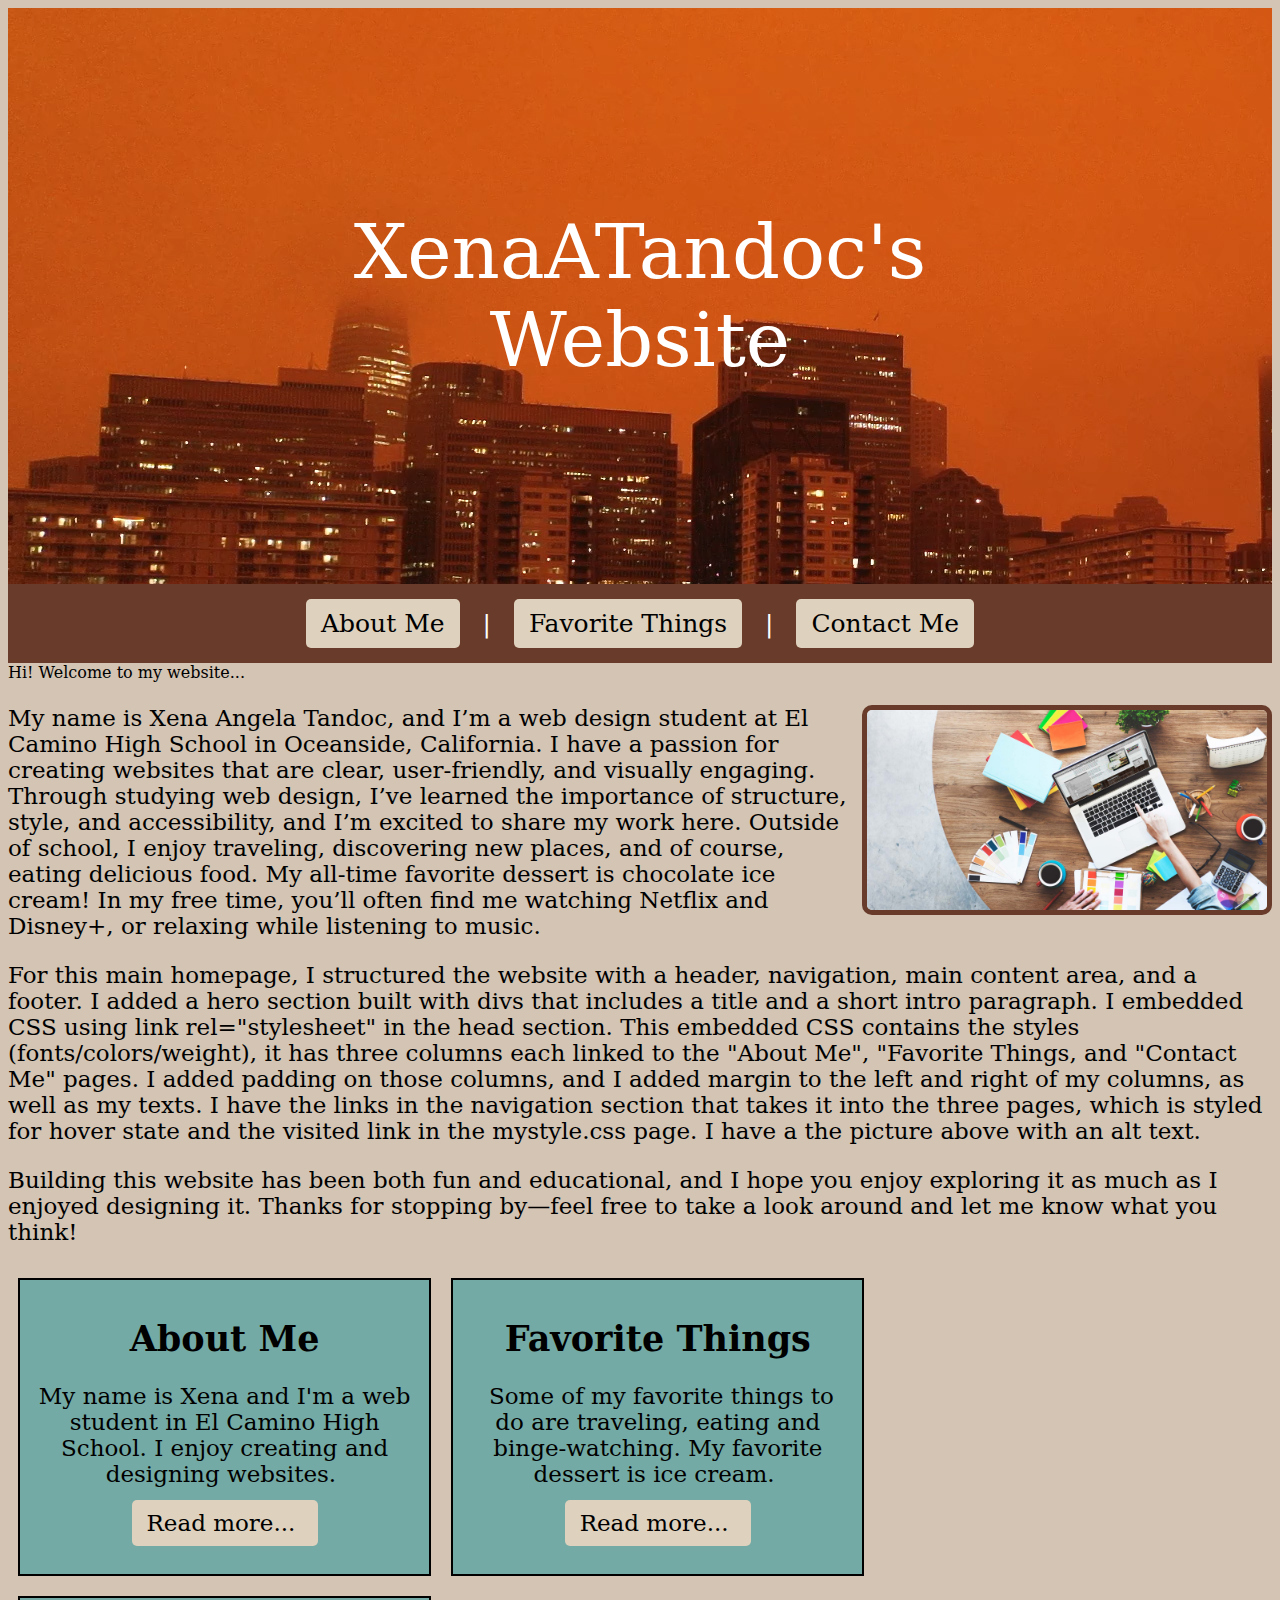
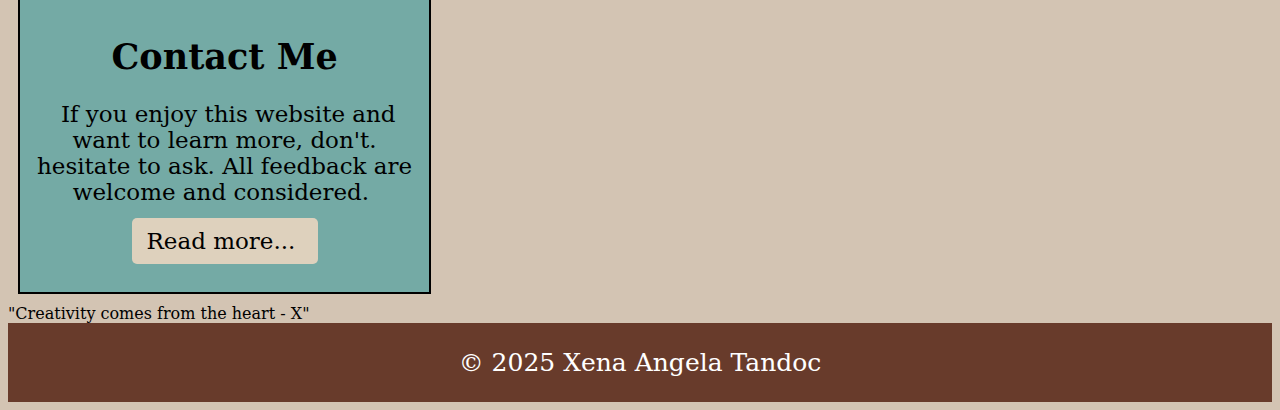
<file: index.html>
<!DOCTYPE html>
<html>
<head>
<style>

</style>
	<link rel="stylesheet" type="text/css" href="mystyle.css">
	
</head>
<body>
	
<div class="headerdiv">XenaATandoc's Website</div>
	
<div id="navdiv"><a href="aboutmepage.html">About Me</a> | <a href="favoritethingspage.html">Favorite Things</a> | <a href="contactpage.html">Contact Me</a></div>
	

	
	<div id="h1">Hi! Welcome to my website...</div>
	
<p><img src="picindexpage.jpg" width="400" style="float: right; margin-left: 10px; border-radius: 10px; border: 5px solid #683B2B;" alt="computerpic"/>My name is Xena Angela Tandoc, and I’m a web design student at El Camino High School in Oceanside, California. I have a passion for creating websites that are clear, user-friendly, and visually engaging. Through studying web design, I’ve learned the importance of structure, style, and accessibility, and I’m excited to share my work here.

Outside of school, I enjoy traveling, discovering new places, and of course, eating delicious food. My all-time favorite dessert is chocolate ice cream! In my free time, you’ll often find me watching Netflix and Disney+, or relaxing while listening to music.</p> 
	
	<p>For this main homepage, I structured the website with a header, navigation, main content area, and a footer. I added a hero section built with divs that includes a title and a short intro paragraph. I embedded CSS using link rel="stylesheet" in the head section. This embedded CSS contains the styles (fonts/colors/weight), it has three columns each linked to the "About Me", "Favorite Things, and "Contact Me" pages. I added padding on those columns, and I added margin to the left and right of my columns, as well as my texts. I have the links in the navigation section that takes it into the three pages, which is styled for hover state and the visited link in the mystyle.css page. I have a the picture above with an alt text.</p>
 
<p>Building this website has been both fun and educational, and I hope you enjoy exploring it as much as I enjoyed designing it. Thanks for stopping by—feel free to take a look around and let me know what you think!</p>
	


	

<div class="thirdcolumn">
  <h1>About Me</h1>
  <p>My name is Xena and I'm a web student in El Camino High School. I enjoy creating and designing websites.&nbsp;</p>
  <p><a href="aboutmepage.html">Read more...&nbsp;</a></p>
</div>  
<div class="thirdcolumn">
  <h1>Favorite Things</h1>
  <p>&nbsp;Some of my favorite things to do are traveling, eating and binge-watching. My favorite dessert is ice cream.&nbsp;</p>
  <p><a href="favoritethingspage.html">Read more...&nbsp;</a></p>
</div> 
<div class="thirdcolumn">
  <h1>Contact Me</h1>
  <p>&nbsp;If you enjoy this website and want to learn more, don't. hesitate to ask. All feedback are welcome and considered.&nbsp;</p>
  <p><a href="contactpage.html">Read more...&nbsp;</a></p>
</div>
<div style="clear:both;"></div>
	

<div id="h2">"Creativity comes from the heart - X"</div>



	
<div class="footerdiv">&copy; 2025 Xena Angela Tandoc</div>

</body>
</html>
</file>
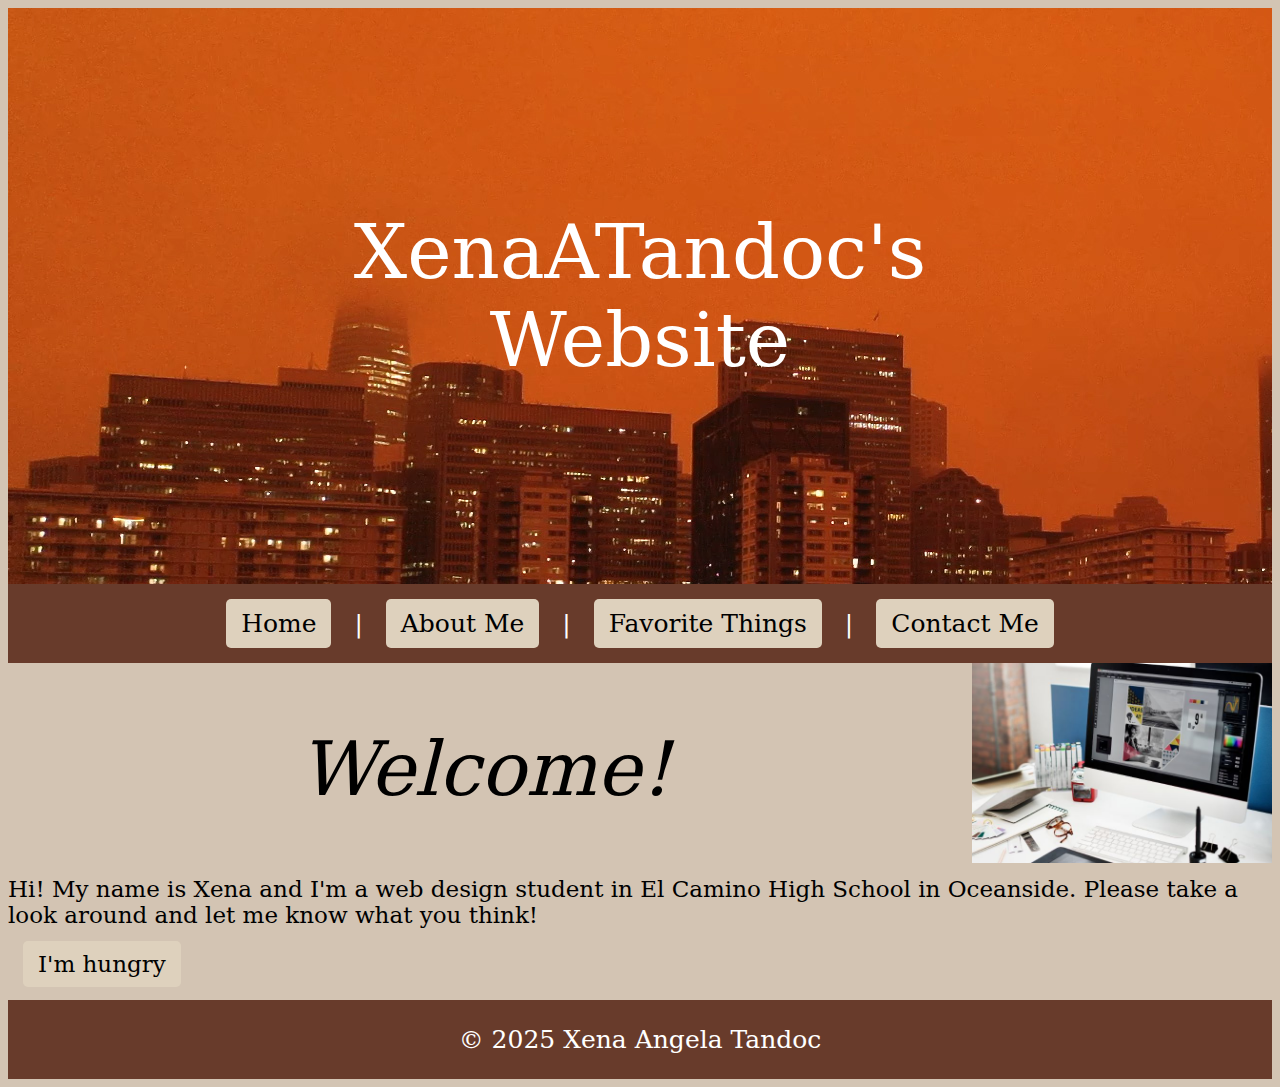
<file: contactpage.html>
<!DOCTYPE html>
<html>
<head>
	<link rel="stylesheet" type="text/css" href="mystyle.css">
</head>
<body>
	
<div class="headerdiv">XenaATandoc's Website</div>
	
<div id="navdiv"><a href="index.html">Home</a> | <a href="aboutmepage.html">About Me</a> | <a href="favoritethingspage.html">Favorite Things</a> | <a href="contactpage.html">Contact Me</a></div>
	
<img src="computer.jpg" alt="Graphic Designer" height="200px" style="float: right; margin-left: 10px;"><h2>Welcome!</h2>

<p>Hi! My name is Xena and I'm a web design student in El Camino High School in Oceanside. Please take a look around and let me know what you think!</p>
	
<p><a href="https://www.starbucks.com/menu?gad_source=1&gad_campaignid=8182317723&gbraid=0AAAAADoJV5tz8lfGPWy1GQBfVlRIAEaBy&gclid=EAIaIQobChMIntbS0pWujwMV16zuAR2INyliEAAYASAAEgKmxfD_BwE">I'm hungry</a></p>

<div class="footerdiv">&copy; 2025 Xena Angela Tandoc</div>

</body>
</html>
</file>
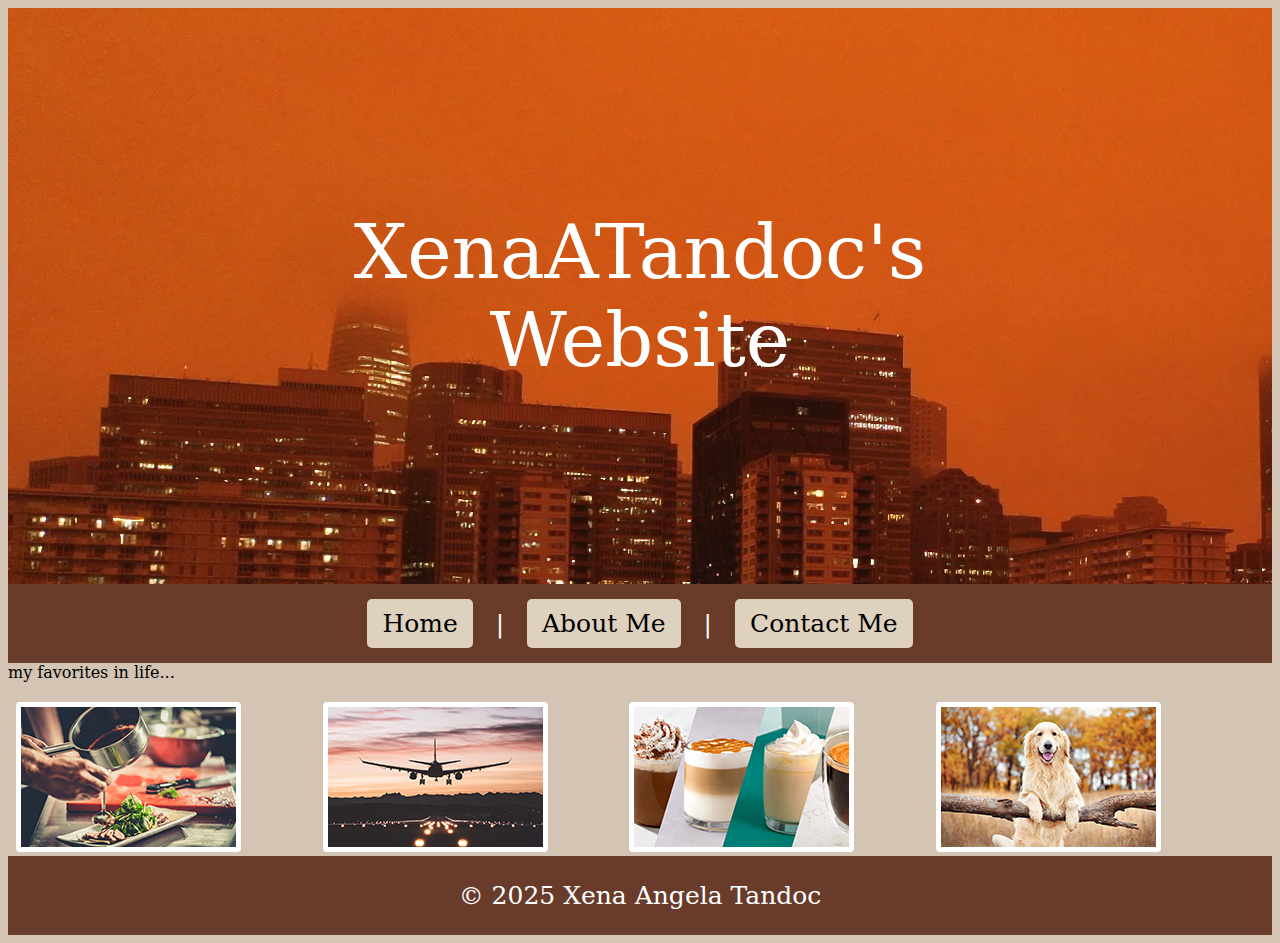
<file: favoritethingspage.html>
<!DOCTYPE html>
<html>
<head>
	<link rel="stylesheet" type="text/css" href="mystyle.css">
</head>

<style> 
	.row > .column {
  padding: 0 8px;
}

.row:after {
  content: "";
  display: table;
  clear: both;
}

/* Create four equal columns that floats next to eachother */
.column {
  float: left;
  width: 23%;
	margin-top: 20px;
}
	
/* The Modal (background) */
.modal {
  display: none;
  position: fixed;
  z-index: 1;
  padding-top: 100px; 
  left: 0;
  top: 0;
  width: 100%;
  height: 100%;
  overflow: auto;
  background-color: black;
}

/* Modal Content */
.modal-content {
  position: relative;
  background-color: #fefefe;
  margin: auto;
  padding: 0;
  width: 90%;
  max-width: 1200px;
}

/* The Close Button */
.close {
  color: white;
  position: absolute;
  top: 10px;
  right: 25px;
  font-size: 35px;
  font-weight: bold;
}

.close:hover,
.close:focus {
  color: #999;
  text-decoration: none;
  cursor: pointer;
}

/* Hide the slides by default */
.mySlides img {
  display: block;
	height: auto;
	border: 5px solid white;
	border-radius: 10px;
	max-width: 100%;

}

/* Next & previous buttons */
.prev,
.next {
  cursor: pointer;
  position: absolute;
  top: 50%;
  width: auto;
  padding: 16px;
  margin-top: -50px;
  color: white;
  font-weight: bold;
  font-size: 20px;
  transition: 0.6s ease;
  border-radius: 0 3px 3px 0;
  user-select: none;
  -webkit-user-select: none;
}

/* Position the "next button" to the right */
.next {
  right: 0;
  border-radius: 3px 0 0 3px;
}

/* On hover, add a black background color with a little bit see-through */
.prev:hover,
.next:hover {
  background-color: rgba(0, 0, 0, 0.8);
}

/* Number text (1/3 etc) */
.numbertext {
  color: #f2f2f2;
  font-size: 12px;
  padding: 8px 12px;
  position: absolute;
  top: 0;
}

/* Caption text */
.caption-container {
  text-align: center;
  background-color: black;
  padding: 2px 16px;
  color: white;
}

img.demo {
  opacity: 0.6;
}

.active,
.demo:hover {
  opacity: 1;
}

img.hover-shadow {
  transition: 0.3s;
}

.hover-shadow:hover {
  box-shadow: 0 4px 8px 0 rgba(0, 0, 0, 0.2), 0 6px 20px 0 rgba(0, 0, 0, 0.19);
}
</style>
	
<body>
	
<div class="headerdiv">XenaATandoc's Website</div>
	
<div id="navdiv"><a href="index.html">Home</a> | <a href="aboutmepage.html">About Me</a> | <a href="contactpage.html">Contact Me</a></div>
	
<div id="h1">my favorites in life...</div>
	


	
<!-- Images used to open the lightbox -->
<div class="row">
  <div class="column">
    <img src="img1.jpg" onclick="openModal();currentSlide(1)" class="hover-shadow" alt="cooking" style="border: 5px solid white; border-radius: 4px;">
  </div>
  <div class="column">
    <img src="img2.jpg" onclick="openModal();currentSlide(2)" class="hover-shadow" alt="plane" style="border: 5px solid white; border-radius: 4px;">
  </div>
  <div class="column">
    <img src="img3.jpg" onclick="openModal();currentSlide(3)" class="hover-shadow" alt="coffees" style="border: 5px solid white; border-radius: 4px;">
  </div>
  <div class="column">
    <img src="img4.jpg" onclick="openModal();currentSlide(4)" class="hover-shadow" alt="dog" style="border: 5px solid white; border-radius: 4px;">
  </div>
</div>
	
<!-- The Modal/Lightbox -->
<div id="myModal" class="modal">
  <span class="close cursor" onclick="closeModal()">&times;</span>
  <div class="modal-content">

    <div class="mySlides">
      <div class="numbertext">1 / 4</div>
      <img src="img1_wide.jpg" style="width:100%" alt="cooking">
    </div>

    <div class="mySlides">
      <div class="numbertext">2 / 4</div>
      <img src="img2_wide.jpg" style="width:100%" alt="plane">
    </div>

    <div class="mySlides">
      <div class="numbertext">3 / 4</div>
      <img src="img3_wide.jpg" style="width:100%" alt="coffees">
    </div>

    <div class="mySlides">
      <div class="numbertext">4 / 4</div>
      <img src="img4_wide.jpg" style="width:100%" alt="dog">
    </div>

    <!-- Next/previous controls -->
    <a class="prev" onclick="plusSlides(-1)">&#10094;</a>
    <a class="next" onclick="plusSlides(1)">&#10095;</a>

    <!-- Caption text -->
    <div class="caption-container">
      <p id="caption"></p>
    </div>

    <!-- Thumbnail image controls -->
    <div class="column">
      <img class="demo" src="img1.jpg" onclick="currentSlide(1)" alt="I love cooking and trying out new recipes, as well as designing the plate.">
    </div>

    <div class="column">
      <img class="demo" src="img2.jpg" onclick="currentSlide(2)" alt="I've always loved planes, especially at night.">
    </div>

    <div class="column">
      <img class="demo" src="img3.jpg" onclick="currentSlide(3)" alt="I love drinking coffee and I think it's delicious.">
    </div>

    <div class="column">
      <img class="demo" src="img4.jpg" onclick="currentSlide(4)" alt="One of my favorite animals in the world are dogs.">
    </div>
  </div>
</div>
	
<script>
// Open the Modal
function openModal() {
  document.getElementById("myModal").style.display = "block";
}

// Close the Modal
function closeModal() {
  document.getElementById("myModal").style.display = "none";
}

var slideIndex = 1;
showSlides(slideIndex);

// Next/previous controls
function plusSlides(n) {
  showSlides(slideIndex += n);
}

// Thumbnail image controls
function currentSlide(n) {
  showSlides(slideIndex = n);
}

function showSlides(n) {
  var i;
  var slides = document.getElementsByClassName("mySlides");
  var dots = document.getElementsByClassName("demo");
  var captionText = document.getElementById("caption");
  if (n > slides.length) {slideIndex = 1}
  if (n < 1) {slideIndex = slides.length}
  for (i = 0; i < slides.length; i++) {
    slides[i].style.display = "none";
  }
  for (i = 0; i < dots.length; i++) {
    dots[i].className = dots[i].className.replace(" active", "");
  }
  slides[slideIndex-1].style.display = "block";
  dots[slideIndex-1].className += " active";
  captionText.innerHTML = dots[slideIndex-1].alt;
}
</script>

<div class="footerdiv">&copy; 2025 Xena Angela Tandoc</div>	
	
</body>
</html>
</file>
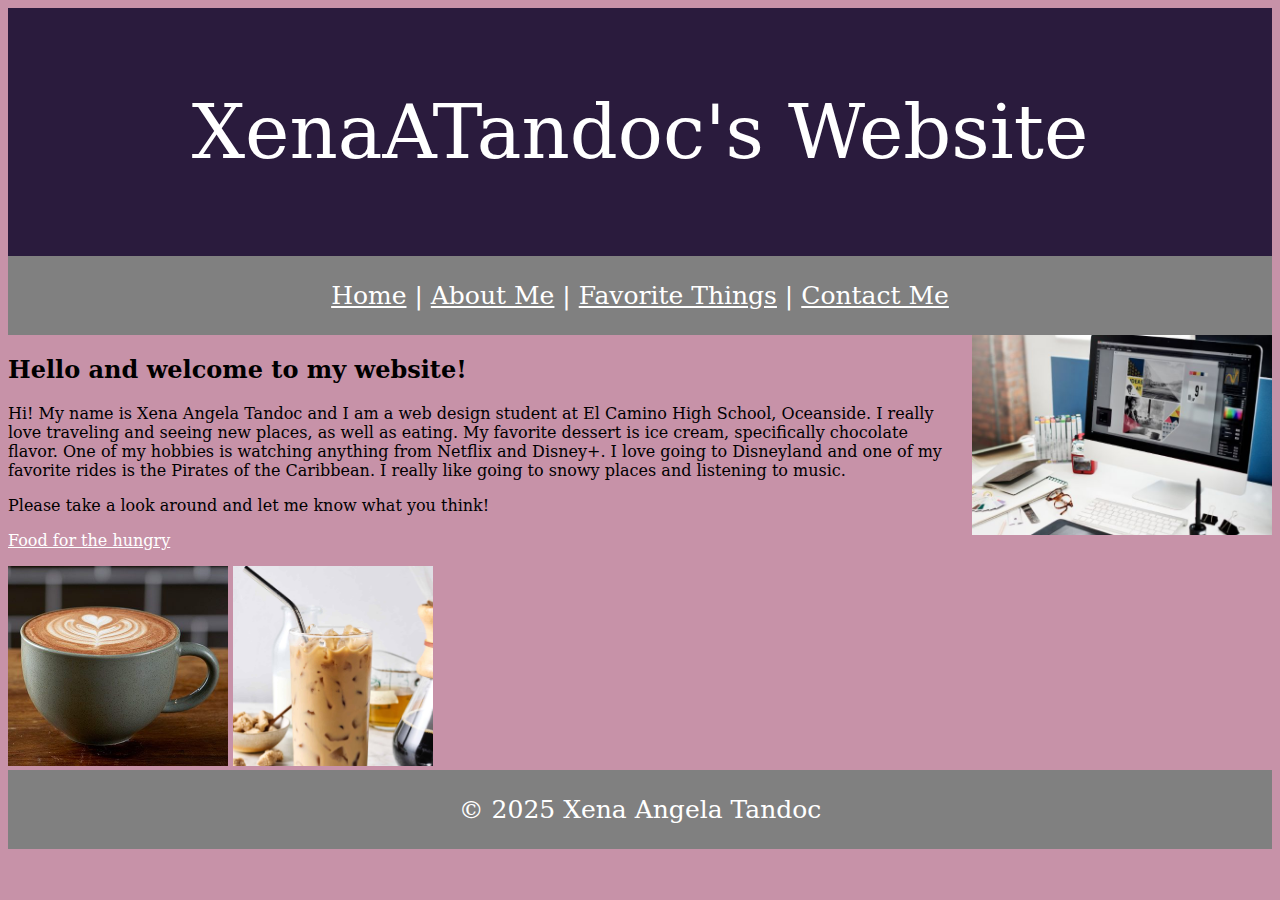
<file: MyFirstPage (1).html>
<!DOCTYPE html>
<html>
<head>
<style>
/* unvisited link */
a:link {
  color: white;
}

/* visited link */
a:visited {
  color: purple;
}

/* mouse over link */
a:hover {
  color: blue;
}

/* selected link */
a:active {
  color: black;
}
</style>
</head>
<body style="background-color: #c792a8; color: #000000; font-family: Constantia, 'Lucida Bright', 'DejaVu Serif', Georgia, 'serif';">
<div style="background-color: #2A1B3D ; color:#FFFFFF; font-size: 75px; text-align: center; padding: 80px">XenaATandoc's Website</div>
<div style="background-color: gray; text-align: center; padding:25px; color: white; font-size: 25px"><a href="MyFirstPage.html">Home</a> | <a href="aboutmepage.html">About Me</a> | <a href="favoritethingspage.html">Favorite Things</a> | <a href="contactpage.html">Contact Me</a></div>
<img src="computer.jpg" alt="Graphic Designer" height="200px" style="float: right; margin-left: 10px;"><h2>Hello and welcome to my website!</h2>
	
<p>Hi! My name is Xena Angela Tandoc and I am a web design student at El Camino High School, Oceanside. I really love traveling and seeing new places, as well as eating. My favorite dessert is ice cream, specifically chocolate flavor. One of my hobbies is watching anything from Netflix and Disney+. I love going to Disneyland and one of my favorite rides is the Pirates of the Caribbean. I really like going to snowy places and listening to music.</p> 
 
	<p>Please take a look around and let me know what you think!</p>
	
<p><a href="https://www.starbucks.com/menu?gad_source=1&gad_campaignid=8182317723&gbraid=0AAAAADoJV5tz8lfGPWy1GQBfVlRIAEaBy&gclid=EAIaIQobChMIntbS0pWujwMV16zuAR2INyliEAAYASAAEgKmxfD_BwE">Food for the hungry</a></p> 
	
<img src="coffee1.jpg" alt="coffee1" height="200px" margin="10px"> <img src="coffee2.jpg" alt="coffee2" height="200px" margin="10px"> 
	
<div style="background-color: gray; text-align: center; padding: 25px; color: white; font-size: 25px">&copy; 2025 Xena Angela Tandoc</div>

</body>
</html>
</file>
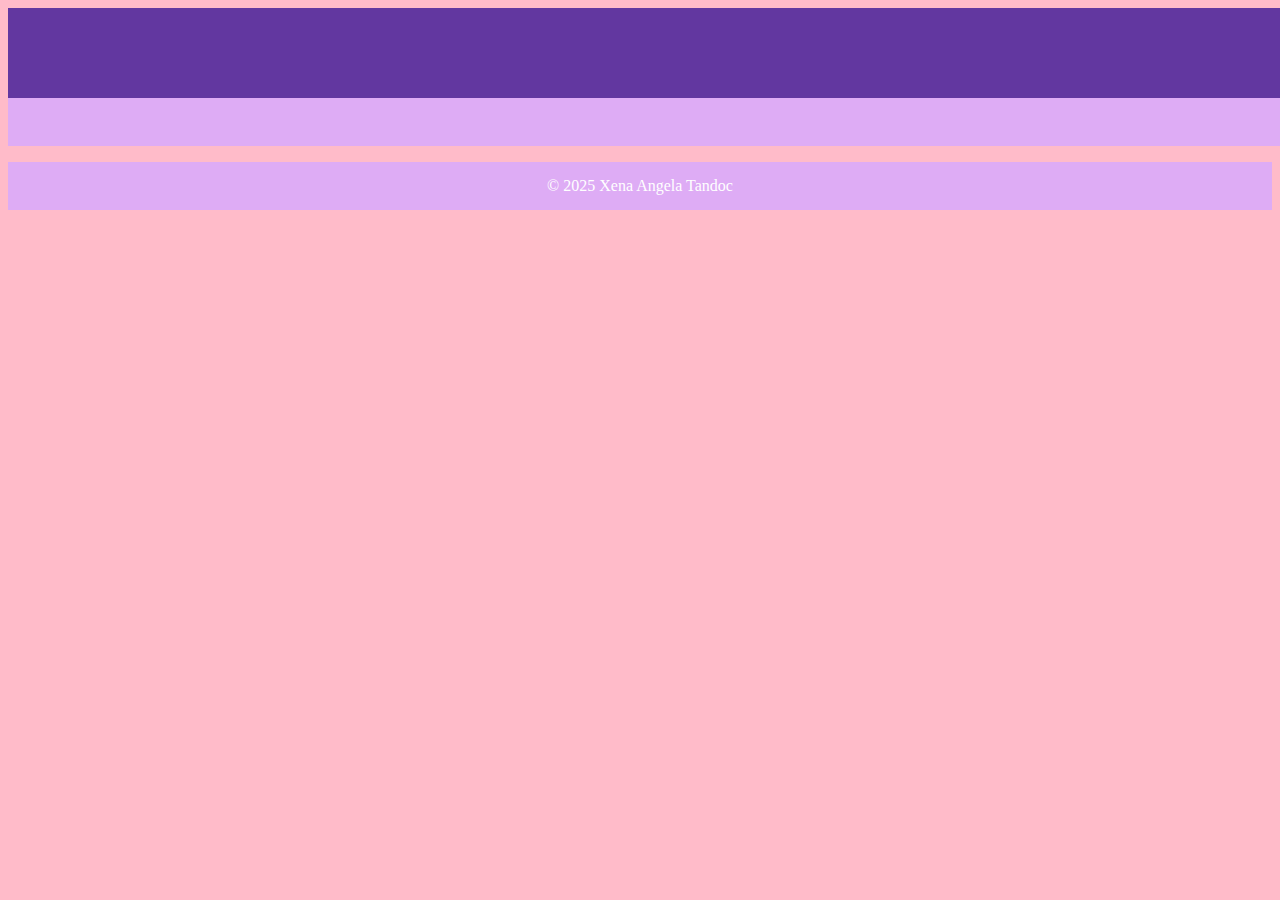
<file: old.html>
<html>
<head>
<style>
body {
 color: #4662B4;
	}
	h1 {
		color: white;
	}
p.oblique {
		font-style: oblique;
	}
p.normal {
 font-style: normal;
}
p.italic {
 font-style: italic;
}
p.bold {
 font-weight: bold;
}
div {
 background-color: 6237A0;
 width: 3000px;
 border: 0px solid black;
 padding: 5px;
 margin: 0px;
}
	h1 {
		text-align: center;
	}
	
</style>
</head>
<body style="background-color:#F576;">
	
<div style="background-color: ">
	<h1>XenaTandocWebsite</h1>
</div>
	
<div style="background-color: #DEACF5; color: white; text-align: center; padding: 15px;">Home | About Me | Favorite Things | Contact Me</div>

<p 
<div style="background-color: #DEACF5; color: white; text-align: center; padding: 15px;"> &copy; 2025 Xena Angela Tandoc</div>
</body>
</html>
</file>
<file: mystyle.css>
@charset "UTF-8";
/* CSS Document */
a:link {
  color: black;
	background-color: #DED1BD;
	padding: 10px 15px;
	margin: 5px 15px;
	border-radius: 5px;
	text-decoration: none;
}

/* visited link */
a:visited {
  color: purple;
	background-color: #DED1BD;
	padding: 10px 15px;
	margin: 5px 15px;
	border-radius: 5px;
	text-decoration: none;
}

/* mouse over link */
a:hover {
  color: white;
}

/* selected link */
a:active {
  color: black;
}

body {
	background-color: #D3C4B3; 
	color: black; 
	font-family: Constantia, 'Lucida Bright', 'DejaVu Serif', Georgia, 'serif'
}
.headerdiv {
	background-color: #B08401; 
	background-image: url("bannerbg3.jpg");
	font-size: 75px; 
	text-align: center; 
	padding: 200px;
	color: white;
}

p {
	font-size: 23px;
}

h1 {
	font-size: 35px;
}

#navdiv {
	background-color: #683B2B; 
	text-align: center; 
	padding:25px; 
	color: white; 
	font-size: 25px
}
.footerdiv {
	background-color: #683B2B; 
	text-align: center; 
	padding: 25px; 
	color: white; 
	font-size: 25px
}

.thirdcolumn {
	width: 30%;
	padding: 15px;
	float: left;
	text-align: center;
	font-size: px;
	background-color: #158F97;
	background-color: rgba(21, 143, 151, 0.5);
	background-color: rgba(21, 143 151, 0.4);
	margin: 10px;
	border: 2px solid black;
	color: black;
}

.thirdcolumn:hover {	
	box-shadow: 0px 0px 5px 0px black;
	transform: scale(1.05);
	opacity: 1;
}
.thirdcolumn {
	transition: transform 0.4s ease, opacity 0.4s ease;
}
h2 {
	font-style:italic; 
	font-size: 75px; 
	text-align: center; 
	font-weight: normal;
		
}
</file>
